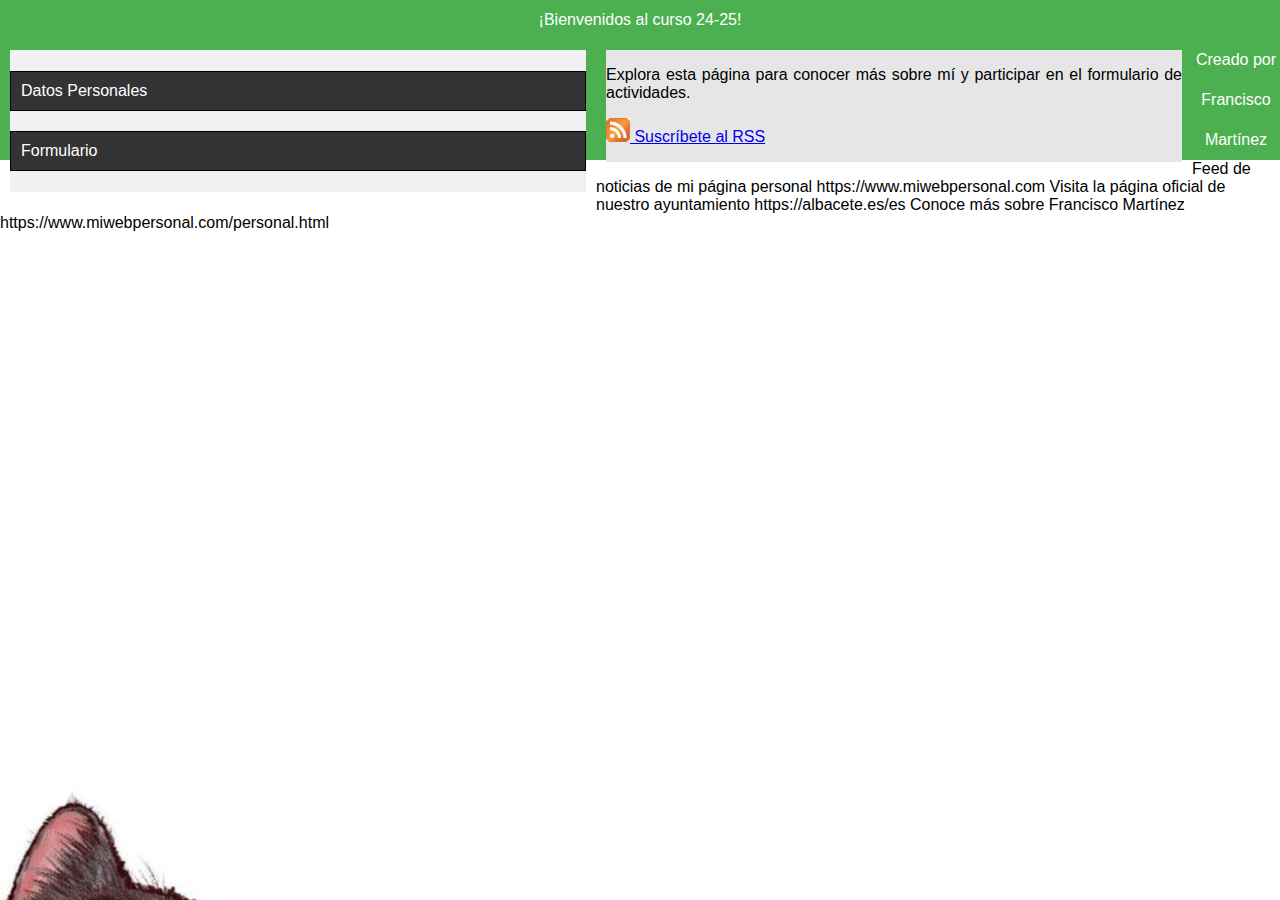
<file: Martinez_Perez_Francisco_WEB/index.html>
<!DOCTYPE html>
<html lang="es">
<head>
  <meta charset="UTF-8">
  <meta name="viewport" content="width=device-width, initial-scale=1.0">
  <link rel="stylesheet" href="estilo.css">
  <link rel="alternate" type="application/rss+xml" title="RSS Feed" href="rss.xml">
  <title>Página Principal</title>
</head>
<body>
  <div class="cabecera">¡Bienvenidos al curso 24-25!</div>
  <div class="izquierda">
    <nav>
      <ul>
        <li><a href="personal.html">Datos Personales</a></li>
        <li><a href="datos.html">Formulario</a></li>
      </ul>
    </nav>
  </div>
  <div class="derecha">
    <p>Explora esta página para conocer más sobre mí y participar en el formulario de actividades.</p>
    <p>
      <a href="rss.xml">
        <img src="imagenes/rss-icon.jpg" alt="RSS Feed" style="width:24px;height:24px;"> Suscríbete al RSS
      </a>
    </p>
  </div>
  <div class="pie">Creado por Francisco Martínez</div>
</body>
</html>

<!-- Código XML para el archivo RSS -->
<?xml version="1.0" encoding="UTF-8" ?>
<rss version="2.0">
  <channel>
    <title>Mi Página Web RSS</title>
    <description>Feed de noticias de mi página personal</description>
    <link>https://www.miwebpersonal.com</link>
    <item>
      <title>Web del Ayuntamiento</title>
      <description>Visita la página oficial de nuestro ayuntamiento</description>
      <link>https://albacete.es/es</link>
     </item>
    <item>
      <title>Francisco Martínez - Datos Personales</title>
      <description>Conoce más sobre Francisco Martínez</description>
      <link>https://www.miwebpersonal.com/personal.html</link>
    </item>
  </channel>
</rss>
</file>
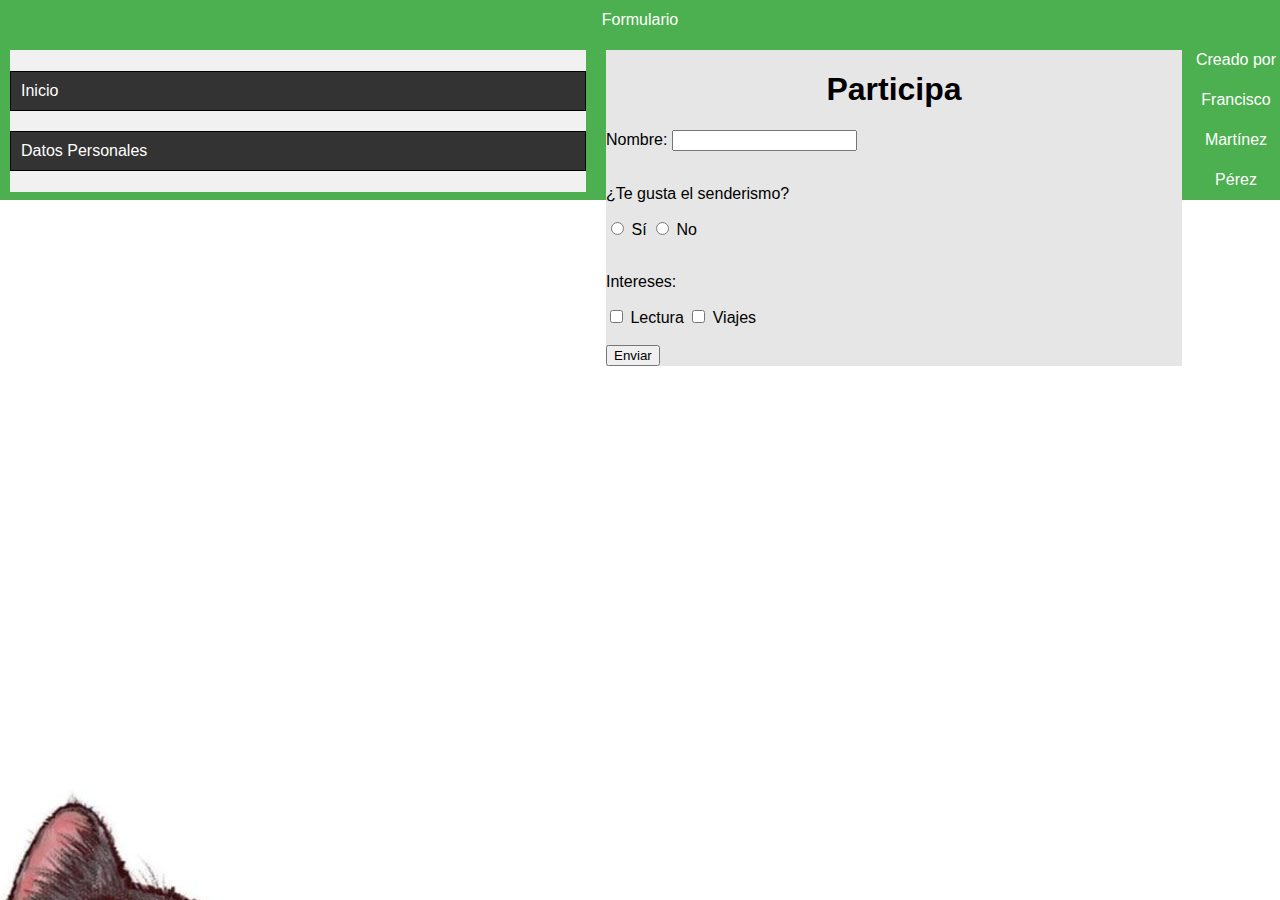
<file: Martinez_Perez_Francisco_WEB/datos.html>
<!DOCTYPE html>
<html lang="es">
<head>
  <meta charset="UTF-8">
  <meta name="viewport" content="width=device-width, initial-scale=1.0">
  <link rel="stylesheet" href="estilo.css">
  <title>Formulario</title>
</head>
<body>
  <div class="cabecera">Formulario</div>
  <div class="izquierda">
    <nav>
      <ul>
        <li><a href="index.html">Inicio</a></li>
        <li><a href="personal.html">Datos Personales</a></li>
      </ul>
    </nav>
  </div>
  <div class="derecha">
    <h1>Participa</h1>
    <form action="procesamiento.php" method="get">
      <label for="nombre">Nombre:</label>
      <input type="text" id="nombre" name="nombre"><br><br>
      
      <p>¿Te gusta el senderismo?</p>
      <input type="radio" id="si" name="senderismo" value="si">
      <label for="si">Sí</label>
      <input type="radio" id="no" name="senderismo" value="no">
      <label for="no">No</label><br><br>
      
      <p>Intereses:</p>
      <input type="checkbox" id="lectura" name="intereses" value="lectura">
      <label for="lectura">Lectura</label>
      <input type="checkbox" id="viajes" name="intereses" value="viajes">
      <label for="viajes">Viajes</label><br><br>
      
      <button type="submit">Enviar</button>
    </form>
  </div>
  <div class="pie">Creado por Francisco Martínez Pérez</div>
</body>
</html>
</file>
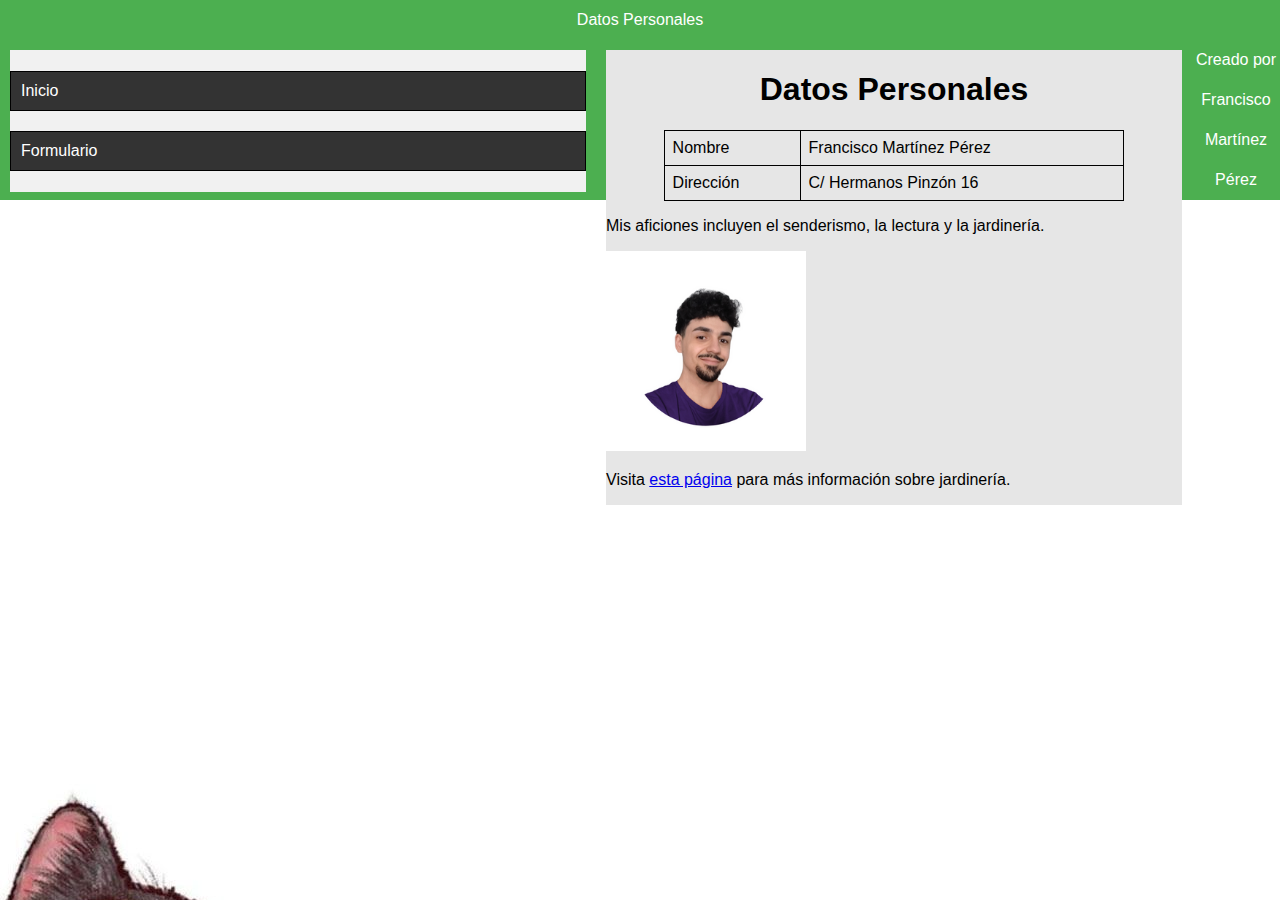
<file: Martinez_Perez_Francisco_WEB/personal.html>
<!DOCTYPE html>
<html lang="es">
<head>
  <meta charset="UTF-8">
  <meta name="viewport" content="width=device-width, initial-scale=1.0">
  <link rel="stylesheet" href="estilo.css">
  <title>Datos Personales</title>
</head>
<body>
  <div class="cabecera">Datos Personales</div>
  <div class="izquierda">
    <nav>
      <ul>
        <li><a href="index.html">Inicio</a></li>
        <li><a href="datos.html">Formulario</a></li>
      </ul>
    </nav>
  </div>
  <div class="derecha">
    <h1>Datos Personales</h1>
    <table>
      <tr>
        <td>Nombre</td>
        <td>Francisco Martínez Pérez</td>
      </tr>
      <tr>
        <td>Dirección</td>
        <td colspan="2">C/ Hermanos Pinzón 16</td>
      </tr>
    </table>
    <p>Mis aficiones incluyen el senderismo, la lectura y la jardinería. </p>
    <img src="imagenes/foto_personal.jpg" alt="Foto Personal" style="width:200px;">
    <p>Visita <a href="https://es.wikipedia.org/wiki/Jardinería" target="_blank">esta página</a> para más información sobre jardinería.</p>
  </div>
  <div class="pie">Creado por Francisco Martínez Pérez</div>
</body>
</html>
</file>
<file: Martinez_Perez_Francisco_WEB/estilo.css>
body {
  font-family: Arial, sans-serif;
  margin: 0;
  padding: 0;
  background-image: url("imagenes/fondo.jpg");
  background-repeat: no-repeat;
}

.cabecera, .pie {
  width: 100%;
  height: 15%;
  background-color: #4CAF50;
  color: white;
  text-align: center;
  line-height: 2.5;
}

.izquierda, .derecha {
  width: 45%;
  float: left;
  margin: 10px;
}

.izquierda {
  background-color: #f1f1f1;
}

.derecha {
  background-color: #e6e6e6;
}

nav ul {
  list-style-type: none;
  padding: 0;
  display: flex;
  flex-direction: column;
  gap: 10px;
}

nav ul li {
  margin: 5px 0;
}

nav ul li a {
  text-decoration: none;
  color: white;
  background-color: #333;
  padding: 10px;
  display: block;
  border: 1px solid #000;
}

nav ul li a:hover {
  background-color: #555;
}

h1 {
  text-align: center;
}

table {
  width: 80%;
  margin: auto;
  border-collapse: collapse;
}

table, th, td {
  border: 1px solid black;
}

td {
  padding: 8px;
}

p {
  text-align: justify;
}

p:hover {
  background-color: #d1ecf1;
  font-size: 18px;
}
</file>
